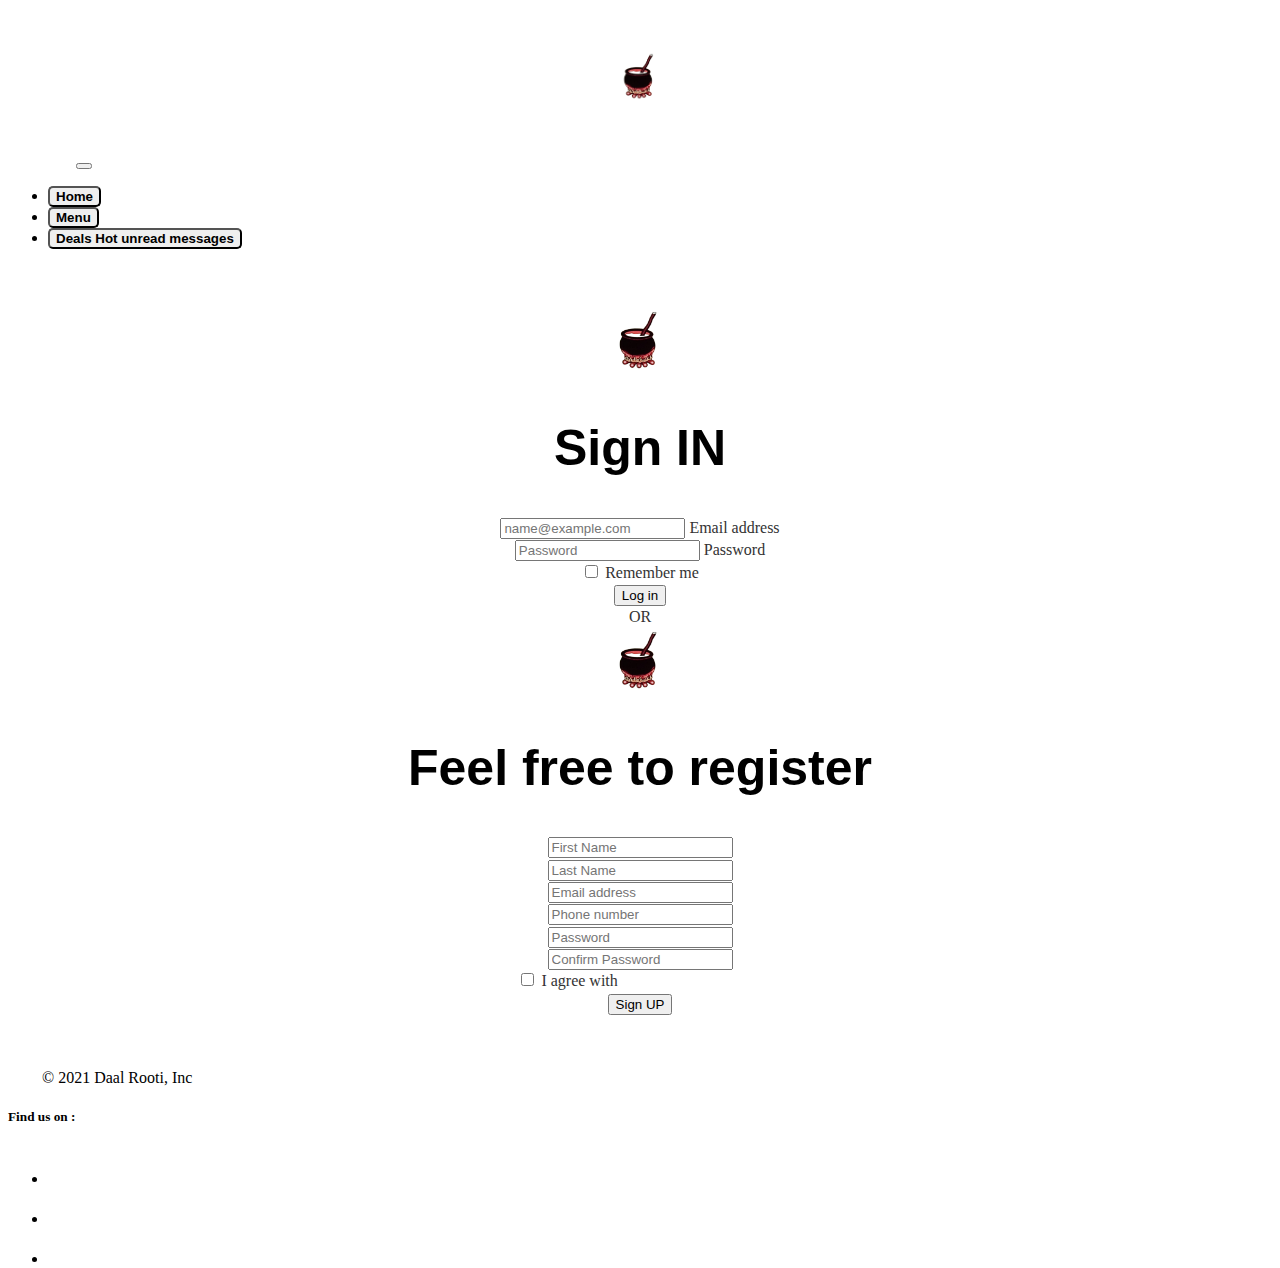
<file: login_sign_up.html>
<!doctype html>
<html lang="en">

<head>
  <!-- Required meta tags -->
  <meta charset="utf-8">
  <meta name="viewport" content="width=device-width, initial-scale=1">

  <!-- Bootstrap CSS -->
  <link href="https://cdn.jsdelivr.net/npm/bootstrap@5.1.3/dist/css/bootstrap.min.css" rel="stylesheet"
    integrity="sha384-1BmE4kWBq78iYhFldvKuhfTAU6auU8tT94WrHftjDbrCEXSU1oBoqyl2QvZ6jIW3" crossorigin="anonymous">
    <link rel="icon" href="images/logo.png">
  <link rel="stylesheet" href="./index.css">
  <title>Log IN/Sign UP</title>
</head>

<body class="bg-dark">

  <nav class="navbar navbar-expand-lg navbar-dark bg-dark">
    <div class="container-fluid">
      <nav class="navbar navbar-dark bg-dark">
        <div class="container">
          <a class="navbar-brand" href="./index.html">
            <img src="images/logo.png" alt="" width="50" height="50">
          </a>
        </div>
      </nav>
      <a class="navbar-brand h1" href="./index.html">Daal rooti</a>
      <button class="navbar-toggler" type="button" data-bs-toggle="collapse" data-bs-target="#navbarSupportedContent"
        aria-controls="navbarSupportedContent" aria-expanded="false" aria-label="Toggle navigation">
        <span class="navbar-toggler-icon"></span>
      </button>

      <div class="collapse navbar-collapse" id="navbarSupportedContent">
        <ul class="navbar-nav mr-auto">
          <li class="nav-item">
            <a class="nav-link  h5" aria-current="page" href="./index.html"><button type="button"
                class=" btn btn-outline-light log_button">Home</button></a>
          </li>
          <li class="nav-item">
            <a class="nav-link h5" href="./menu.html"><button type="button"
                class="btn btn-outline-light log_button">Menu</button></a>
          </li>
          <li class=" nav-item">
            <a class="nav-link h5" href="./deals.html"><button type="button"
                class="btn btn-outline-light position-relative log_button">Deals <span
                  class="position-absolute top-0 start-100 translate-middle badge rounded-pill bg-danger">
                  Hot
                  <span class="visually-hidden">unread messages</span></button></a>
          </li>


        </ul>

      </div>
    </div>

    </div>
  </nav>

  <div class="container">
    <div class="row justify-content-center my-4">
      <div class="col-lg-4 my-4">
        <form>
          <div class="d-flex align-items-center justify-content-center">
            <img class="col-auto justify-content-center mb-4" src="images/logo.png" alt="" width="64" height="64">
          </div>
          <h1 class="h2 mb-3 text-light fw-normal d-flex justify-content-center align-items-center" id="login_text">Sign
            IN</h1>

          <div class="form-floating my-4">
            <input type="email" class="form-control" id="floatingInput" placeholder="name@example.com">
            <label for="floatingInput">Email address</label>
          </div>
          <div class="form-floating">
            <input type="password" class="form-control" id="floatingPassword" placeholder="Password">
            <label for="floatingPassword">Password</label>
          </div>

          <div class="checkbox mb-3 text-light">
            <label>
              <input type="checkbox" value="remember-me"> Remember me
            </label>
          </div>
          <button class="w-100 btn btn-lg btn-primary" type="submit">Log in</button>

        </form>
      </div>
      <div class="col-lg-1 d-flex justify-content-center align-items-center h1 text-light">
        OR
      </div>

      <div class="col my-4">
        <form class="row g-3 text-light">
          <div class="d-flex align-items-center justify-content-center">
            <img class="col-auto justify-content-center " src="images/logo.png" alt="" width="64" height="64">
          </div>
          <h1 class="h2 mb-3 text-light fw-normal d-flex justify-content-center align-items-center" id="login_text">Feel
            free to register</h1>
          <div class="row container-fluid">
            <div class="col-md-6 my-2" style="padding-right: 0%;">

              <input type="text" class="form-control-lg container-fluid" id="first_name" placeholder="First Name">

            </div>
            <div class="col-md-6 my-2" style="padding-right: 0%;">

              <input type="text" class="form-control-lg container-fluid" id="last_name" placeholder="Last Name">
            </div>
          </div>
          <div class="col-12">
            <input type="email" class="form-control-lg container-fluid" id="email_address" placeholder="Email address">
          </div>
          <div class="col-12" width="100%">

            <input type="tel" class="form-control-lg container-fluid" id="phone"
              pattern="^((\+92)?(0092)?(92)?(0)?)(3)([0-9]{9})$/gm" placeholder="Phone number">
          </div>
          <div class="col-12">
            <input type="password" class="form-control-lg container-fluid" id="email_address" placeholder="Password">
          </div>
          <div class="col-12">
            <input type="password" class="form-control-lg container-fluid" id="email_address"
              placeholder="Confirm Password">
          </div>


          <div class="col-12">
            <div class="form-check">
              <input class="form-check-input" type="checkbox" required id="gridCheck">
              <label class="form-check-label" for="gridCheck">
                I agree with <a style="text-decoration: none" href="https://www.termsandconditionsgenerator.com/">Terms
                  and Conditions</a>
              </label>
            </div>
          </div>
          <div class="col-12 d-flex justify-content-center align-items-center">
            <button class="w-100 btn btn-lg btn-danger " type="submit">Sign UP</button>
          </div>
        </form>

      </div>
    </div>




  </div>


















  <footer class="bg-dark d-flex flex-wrap justify-content-between align-items-center py-0 my-4 border-top-dark">
    <div class="col-md-4 d-flex align-items-center">
      <a href="/" class="mb-3 me-2 mb-md-0 text-muted text-decoration-none lh-1">
        <svg class="bi" width="30" height="24">
          <use xlink:href="#bootstrap"></use>
        </svg>
      </a>
      <span class="text-muted">© 2021 Daal Rooti, Inc</span>
    </div>

    <div class="nav col-md-4 justify-content-end list-unstyled d-flex text-light">
      <h5>Find us on :</h5>
    </div>



    <ul class="nav col-md-4 justify-content-start list-unstyled d-flex">
      <li class="ms-3"><a class="text-primary" href="https://twitter.com/" target="blank">
          <svg xmlns="http://www.w3.org/2000/svg" width="36" height="36" fill="currentColor" class="bi bi-twitter"
            viewBox="0 0 16 16">
            <path
              d="M5.026 15c6.038 0 9.341-5.003 9.341-9.334 0-.14 0-.282-.006-.422A6.685 6.685 0 0 0 16 3.542a6.658 6.658 0 0 1-1.889.518 3.301 3.301 0 0 0 1.447-1.817 6.533 6.533 0 0 1-2.087.793A3.286 3.286 0 0 0 7.875 6.03a9.325 9.325 0 0 1-6.767-3.429 3.289 3.289 0 0 0 1.018 4.382A3.323 3.323 0 0 1 .64 6.575v.045a3.288 3.288 0 0 0 2.632 3.218 3.203 3.203 0 0 1-.865.115 3.23 3.23 0 0 1-.614-.057 3.283 3.283 0 0 0 3.067 2.277A6.588 6.588 0 0 1 .78 13.58a6.32 6.32 0 0 1-.78-.045A9.344 9.344 0 0 0 5.026 15z" />

          </svg></a></li>
      <li class="ms-3"><a class="text-primary" href="https://www.facebook.com/" target="blank">
          <svg xmlns="http://www.w3.org/2000/svg" width="36" height="36" fill="currentColor" class="bi bi-facebook"
            viewBox="0 0 16 16">
            <path
              d="M16 8.049c0-4.446-3.582-8.05-8-8.05C3.58 0-.002 3.603-.002 8.05c0 4.017 2.926 7.347 6.75 7.951v-5.625h-2.03V8.05H6.75V6.275c0-2.017 1.195-3.131 3.022-3.131.876 0 1.791.157 1.791.157v1.98h-1.009c-.993 0-1.303.621-1.303 1.258v1.51h2.218l-.354 2.326H9.25V16c3.824-.604 6.75-3.934 6.75-7.951z" />
          </svg></a></li>
      <li class="ms-3"><a class="text-danger" href="https://www.instagram.com/" target="blank">
          <svg xmlns="http://www.w3.org/2000/svg" width="36" height="36" fill="currentColor" class="bi bi-instagram"
            viewBox="0 0 16 16">
            <path
              d="M8 0C5.829 0 5.556.01 4.703.048 3.85.088 3.269.222 2.76.42a3.917 3.917 0 0 0-1.417.923A3.927 3.927 0 0 0 .42 2.76C.222 3.268.087 3.85.048 4.7.01 5.555 0 5.827 0 8.001c0 2.172.01 2.444.048 3.297.04.852.174 1.433.372 1.942.205.526.478.972.923 1.417.444.445.89.719 1.416.923.51.198 1.09.333 1.942.372C5.555 15.99 5.827 16 8 16s2.444-.01 3.298-.048c.851-.04 1.434-.174 1.943-.372a3.916 3.916 0 0 0 1.416-.923c.445-.445.718-.891.923-1.417.197-.509.332-1.09.372-1.942C15.99 10.445 16 10.173 16 8s-.01-2.445-.048-3.299c-.04-.851-.175-1.433-.372-1.941a3.926 3.926 0 0 0-.923-1.417A3.911 3.911 0 0 0 13.24.42c-.51-.198-1.092-.333-1.943-.372C10.443.01 10.172 0 7.998 0h.003zm-.717 1.442h.718c2.136 0 2.389.007 3.232.046.78.035 1.204.166 1.486.275.373.145.64.319.92.599.28.28.453.546.598.92.11.281.24.705.275 1.485.039.843.047 1.096.047 3.231s-.008 2.389-.047 3.232c-.035.78-.166 1.203-.275 1.485a2.47 2.47 0 0 1-.599.919c-.28.28-.546.453-.92.598-.28.11-.704.24-1.485.276-.843.038-1.096.047-3.232.047s-2.39-.009-3.233-.047c-.78-.036-1.203-.166-1.485-.276a2.478 2.478 0 0 1-.92-.598 2.48 2.48 0 0 1-.6-.92c-.109-.281-.24-.705-.275-1.485-.038-.843-.046-1.096-.046-3.233 0-2.136.008-2.388.046-3.231.036-.78.166-1.204.276-1.486.145-.373.319-.64.599-.92.28-.28.546-.453.92-.598.282-.11.705-.24 1.485-.276.738-.034 1.024-.044 2.515-.045v.002zm4.988 1.328a.96.96 0 1 0 0 1.92.96.96 0 0 0 0-1.92zm-4.27 1.122a4.109 4.109 0 1 0 0 8.217 4.109 4.109 0 0 0 0-8.217zm0 1.441a2.667 2.667 0 1 1 0 5.334 2.667 2.667 0 0 1 0-5.334z" />
          </svg></a></li>
    </ul>
  </footer>


  <script src="https://cdn.jsdelivr.net/npm/bootstrap@5.1.3/dist/js/bootstrap.bundle.min.js"
    integrity="sha384-ka7Sk0Gln4gmtz2MlQnikT1wXgYsOg+OMhuP+IlRH9sENBO0LRn5q+8nbTov4+1p"
    crossorigin="anonymous"></script>

</body>

</html>
</file>
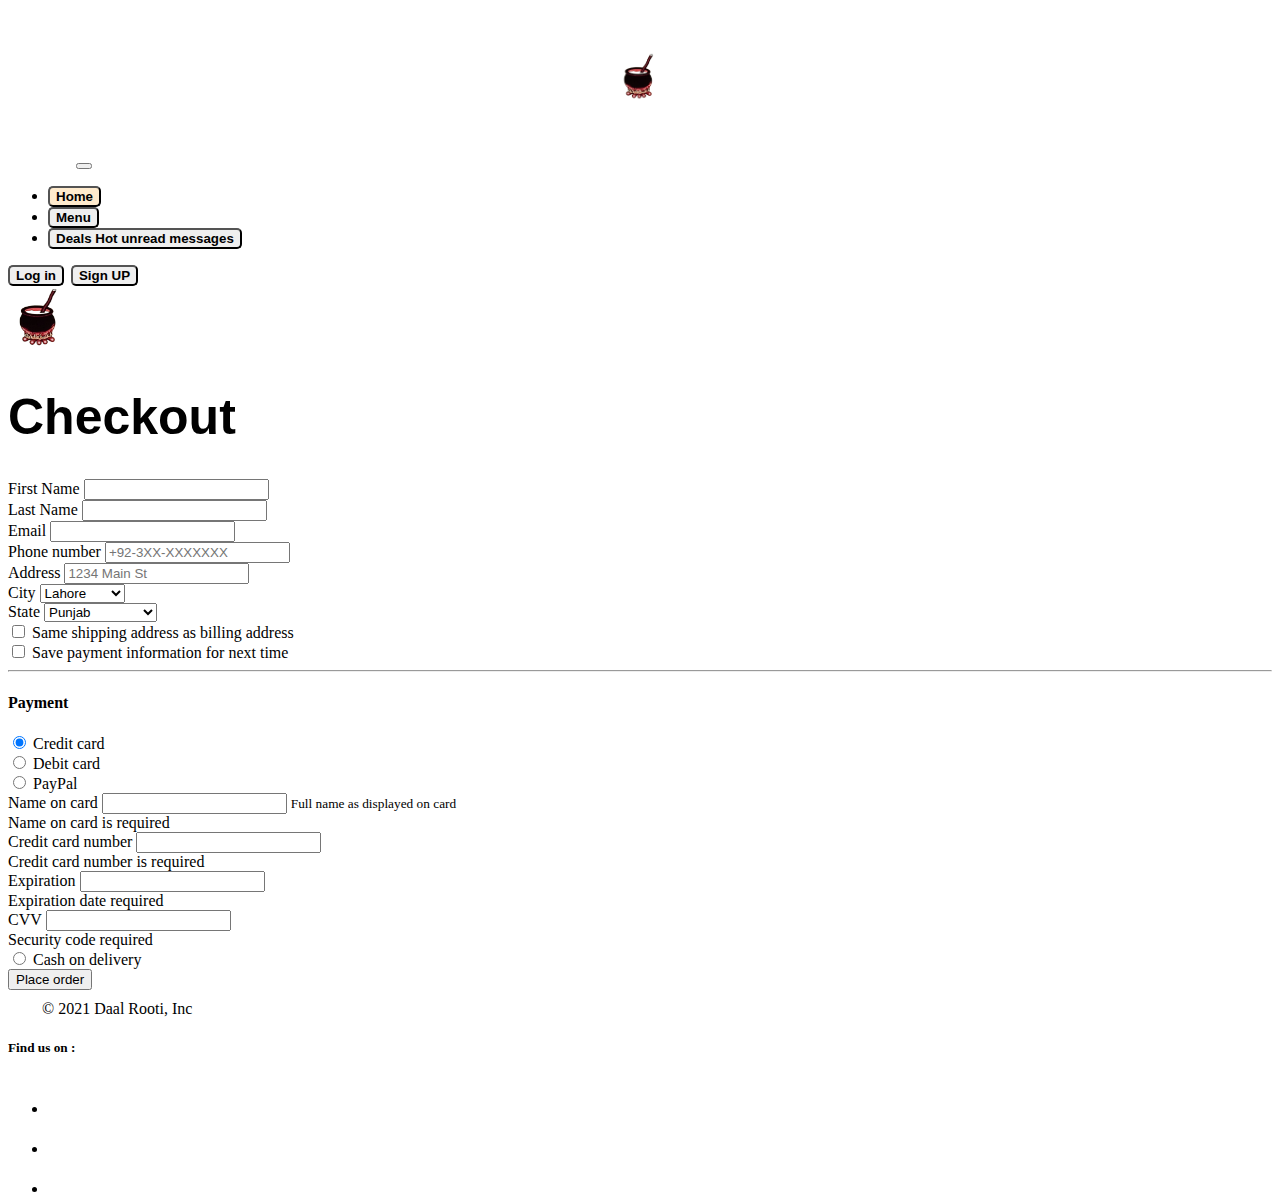
<file: payment.html>
<!doctype html>
<html lang="en">

<head>
    <!-- Required meta tags -->
    <meta charset="utf-8">
    <meta name="viewport" content="width=device-width, initial-scale=1">
    <link rel="icon" href="images/logo.png">
    <!-- Bootstrap CSS -->
    <link href="https://cdn.jsdelivr.net/npm/bootstrap@5.1.3/dist/css/bootstrap.min.css" rel="stylesheet"
        integrity="sha384-1BmE4kWBq78iYhFldvKuhfTAU6auU8tT94WrHftjDbrCEXSU1oBoqyl2QvZ6jIW3" crossorigin="anonymous">
    <!-- Bootstrap Icons -->
    <link rel="stylesheet" href="https://cdn.jsdelivr.net/npm/bootstrap-icons@1.7.2/font/bootstrap-icons.css">
    <link rel="stylesheet" href="/index.css">
    <title>Log IN/Sign UP</title>
</head>

<body class="bg-dark">

    <nav class="navbar navbar-expand-lg navbar-dark bg-dark">
        <div class="container-fluid">
            <nav class="navbar navbar-dark bg-dark">
                <div class="container">
                    <a class="navbar-brand" href="./index.html">
                        <img src="images/logo.png" alt="" width="50" height="50">
                    </a>
                </div>
            </nav>
            <a class="navbar-brand h1" href="./index.html">Daal rooti</a>
            <button class="navbar-toggler" type="button" data-bs-toggle="collapse"
                data-bs-target="#navbarSupportedContent" aria-controls="navbarSupportedContent" aria-expanded="false"
                aria-label="Toggle navigation">
                <span class="navbar-toggler-icon"></span>
            </button>

            <div class="collapse navbar-collapse" id="navbarSupportedContent">
                <ul class="navbar-nav mr-auto">
                    <li class="nav-item">
                        <a class="nav-link  h5" aria-current="page" href="./index.html"><button type="button"
                                class="active btn btn-outline-light log_button">Home</button></a>
                    </li>
                    <li class="nav-item">
                        <a class="nav-link h5" href="./menu.html"><button type="button"
                                class="btn btn-outline-light log_button">Menu</button></a>
                    </li>
                    <li class=" nav-item">
                        <a class="nav-link h5" href="./deals.html"><button type="button"
                                class="btn btn-outline-light position-relative log_button">Deals <span
                                    class="position-absolute top-0 start-100 translate-middle badge rounded-pill bg-danger">
                                    Hot
                                    <span class="visually-hidden">unread messages</span></button></a>
                    </li>
                    <!-- <li class="nav-item login_button">
                        <a class="nav-link h5" href="/login_sign_up.html"><button type="button"  class="btn btn-outline-light log_button">Log in</button></a>
                    </li>
                    <li class="nav-item signUP_button">
                        
                    </li> -->


                </ul>
                <div class="container-fluid form-inline my-lg-0">
                    <div class="row justify-content-end">
                        <a class="d-flex col-lg-auto h5 col-md-12 col-sm-12 " style="padding-left: 0%;"
                            href="./login_sign_up.html"><button type="button"
                                class="btn col-sm-btn-sm btn-outline-light my-2 my-sm-0 log_button">Log in</button></a>
                        <a class="d-flex col-lg-auto h5  col-md-12 col-sm-12 " style="padding-left: 0%;"
                            href="./login_sign_up.html"><button type="button"
                                class="btn col-sm-btn-sm btn-outline-light my-2 my-sm-0 log_button">Sign UP</button></a>
                    </div>
                </div>
            </div>

        </div>
    </nav>

    <div class="container-lg">

        <div class="row container-fluid">
            <div class="col-3"></div>

            <div class="col-lg-6 my-6 d-flex justify-content-center align-items-center">
                <form class="row g-3 text-light ">
                    <div class="d-flex align-items-center justify-content-center">
                        <img class="col-auto justify-content-center " src="images/logo.png" alt="" width="64" height="64">
                    </div>
                    <h1 class="h2 mb-3 text-light fw-normal d-flex justify-content-center align-items-center"
                        id="login_text">Checkout</h1>
                    <div class="col-md-6">
                        <label for="first_name" class="form-label">First Name</label>
                        <input type="text" class="form-control" id="first_name">
                    </div>
                    <div class="col-md-6">
                        <label for="last-name" class="form-label">Last Name</label>
                        <input type="text" class="form-control" id="last-name">
                    </div>
                    <div class="col-md-6">
                        <label for="email_address" class="form-label">Email</label>
                        <input type="email" class="form-control" id="email_address">
                    </div>
                    <div class="col-md-6">
                        <label for="inputAddress2" class="form-label">Phone number</label>
                        <input type="tel" class="form-control" id="phone"
                            pattern="^((\+92)?(0092)?(92)?(0)?)(3)([0-9]{9})$/gm" placeholder="+92-3XX-XXXXXXX">
                    </div>
                    <div class="col-12">
                        <label for="inputAddress" class="form-label">Address</label>
                        <input type="text" class="form-control" id="inputAddress" placeholder="1234 Main St">
                    </div>

                    <div class="col-md-6">
                        <label for="inputCity" class="form-label">City</label>
                        <select id="inputCity" class="form-select">
                            <option selected>Lahore</option>
                            <option>Rwalpindi</option>
                            <option>Bhawalpur</option>
                            <option>Multan</option>
                            <option>Sarghoda</option>
                        </select>
                    </div>
                    <div class="col-md-6">
                        <label for="inputState" class="form-label">State</label>
                        <select id="inputState" class="form-select">
                            <option selected>Punjab</option>
                            <option>Capital territory</option>
                            <option>KPK</option>
                            <option>Balochistan</option>
                            <option>Sindh</option>
                        </select>
                    </div>

                    <div class="col-12">

                        <div class="form-check">
                            <input class="form-check-input" type="checkbox" required id="gridCheck">
                            <label class="form-check-label" for="gridCheck">
                                Same shipping address as billing address
                            </label>
                        </div>
                        <div class="form-check">
                            <input class="form-check-input" type="checkbox" id="gridCheck">
                            <label class="form-check-label" for="gridCheck">
                                Save payment information for next time
                            </label>
                        </div>
                    </div>
                    <hr class="mb-4">
                    <h4 class="mb-4">Payment</h4>
                    <div class="d-block my-3">
                        <div class="custom-control custom-radio">
                            <input id="credit" name="paymentMethod" type="radio" class="custom-control-input" checked=""
                                required="">
                            <label class="custom-control-label" for="credit">Credit card</label>
                        </div>
                        <div class="custom-control custom-radio">
                            <input id="debit" name="paymentMethod" type="radio" class="custom-control-input"
                                required="">
                            <label class="custom-control-label" for="debit">Debit card</label>
                        </div>
                        <div class="custom-control custom-radio">
                            <input id="paypal" name="paymentMethod" type="radio" class="custom-control-input"
                                required="">
                            <label class="custom-control-label" for="paypal">PayPal</label>
                        </div>
                    </div>
                    <div class="row">
                        <div class="col-md-6 mb-3">
                            <label for="cc-name">Name on card</label>
                            <input type="text" class="form-control" id="cc-name" placeholder="" required="">
                            <small class="text-muted">Full name as displayed on card</small>
                            <div class="invalid-feedback">
                                Name on card is required
                            </div>
                        </div>
                        <div class="col-md-6 mb-3">
                            <label for="cc-number">Credit card number</label>
                            <input type="text" class="form-control" id="cc-number" placeholder="" required="">
                            <div class="invalid-feedback">
                                Credit card number is required
                            </div>
                        </div>
                    </div>
                    <div class="row">
                        <div class="col-md-3 mb-3">
                            <label for="cc-expiration">Expiration</label>
                            <input type="text" class="form-control" id="cc-expiration" placeholder="" required="">
                            <div class="invalid-feedback">
                                Expiration date required
                            </div>
                        </div>
                        <div class="col-md-3 mb-3">
                            <label for="cc-cvv">CVV</label>
                            <input type="text" class="form-control" id="cc-cvv" placeholder="" required="">
                            <div class="invalid-feedback">
                                Security code required
                            </div>
                        </div>
                    </div>

                    <div class="custom-control custom-radio">
                        <input id="Cash_on_delivery" name="paymentMethod" type="radio" class="custom-control-input"
                            required>
                        <label class="custom-control-label" for="Cash_on_delivery">Cash on delivery</label>
                    </div>
                    <div class="col-12 d-flex justify-content-center align-items-center">
                        <button class="w-100 btn btn-lg btn-danger " type="submit">Place order</button>
                    </div>
                </form>

            </div>
            <div class="col-3"></div>
        </div>


    </div>

    <footer class="bg-dark d-flex flex-wrap justify-content-between align-items-center py-0 my-4 border-top-dark">
        <div class="col-md-4 d-flex align-items-center">
            <a href="/" class="mb-3 me-2 mb-md-0 text-muted text-decoration-none lh-1">
                <svg class="bi" width="30" height="24">
                    <use xlink:href="#bootstrap"></use>
                </svg>
            </a>
            <span class="text-muted">© 2021 Daal Rooti, Inc</span>
        </div>

        <div class="nav col-md-4 justify-content-end list-unstyled d-flex text-light">
            <h5>Find us on :</h5>
        </div>



        <ul class="nav col-md-4 justify-content-start list-unstyled d-flex">
            <li class="ms-3"><a class="text-primary" href="https://twitter.com/" target="blank">
                    <svg xmlns="http://www.w3.org/2000/svg" width="36" height="36" fill="currentColor"
                        class="bi bi-twitter" viewBox="0 0 16 16">
                        <path
                            d="M5.026 15c6.038 0 9.341-5.003 9.341-9.334 0-.14 0-.282-.006-.422A6.685 6.685 0 0 0 16 3.542a6.658 6.658 0 0 1-1.889.518 3.301 3.301 0 0 0 1.447-1.817 6.533 6.533 0 0 1-2.087.793A3.286 3.286 0 0 0 7.875 6.03a9.325 9.325 0 0 1-6.767-3.429 3.289 3.289 0 0 0 1.018 4.382A3.323 3.323 0 0 1 .64 6.575v.045a3.288 3.288 0 0 0 2.632 3.218 3.203 3.203 0 0 1-.865.115 3.23 3.23 0 0 1-.614-.057 3.283 3.283 0 0 0 3.067 2.277A6.588 6.588 0 0 1 .78 13.58a6.32 6.32 0 0 1-.78-.045A9.344 9.344 0 0 0 5.026 15z" />

                    </svg></a></li>
            <li class="ms-3"><a class="text-primary" href="https://www.facebook.com/" target="blank">
                    <svg xmlns="http://www.w3.org/2000/svg" width="36" height="36" fill="currentColor"
                        class="bi bi-facebook" viewBox="0 0 16 16">
                        <path
                            d="M16 8.049c0-4.446-3.582-8.05-8-8.05C3.58 0-.002 3.603-.002 8.05c0 4.017 2.926 7.347 6.75 7.951v-5.625h-2.03V8.05H6.75V6.275c0-2.017 1.195-3.131 3.022-3.131.876 0 1.791.157 1.791.157v1.98h-1.009c-.993 0-1.303.621-1.303 1.258v1.51h2.218l-.354 2.326H9.25V16c3.824-.604 6.75-3.934 6.75-7.951z" />
                    </svg></a></li>
            <li class="ms-3"><a class="text-danger" href="https://www.instagram.com/" target="blank">
                    <svg xmlns="http://www.w3.org/2000/svg" width="36" height="36" fill="currentColor"
                        class="bi bi-instagram" viewBox="0 0 16 16">
                        <path
                            d="M8 0C5.829 0 5.556.01 4.703.048 3.85.088 3.269.222 2.76.42a3.917 3.917 0 0 0-1.417.923A3.927 3.927 0 0 0 .42 2.76C.222 3.268.087 3.85.048 4.7.01 5.555 0 5.827 0 8.001c0 2.172.01 2.444.048 3.297.04.852.174 1.433.372 1.942.205.526.478.972.923 1.417.444.445.89.719 1.416.923.51.198 1.09.333 1.942.372C5.555 15.99 5.827 16 8 16s2.444-.01 3.298-.048c.851-.04 1.434-.174 1.943-.372a3.916 3.916 0 0 0 1.416-.923c.445-.445.718-.891.923-1.417.197-.509.332-1.09.372-1.942C15.99 10.445 16 10.173 16 8s-.01-2.445-.048-3.299c-.04-.851-.175-1.433-.372-1.941a3.926 3.926 0 0 0-.923-1.417A3.911 3.911 0 0 0 13.24.42c-.51-.198-1.092-.333-1.943-.372C10.443.01 10.172 0 7.998 0h.003zm-.717 1.442h.718c2.136 0 2.389.007 3.232.046.78.035 1.204.166 1.486.275.373.145.64.319.92.599.28.28.453.546.598.92.11.281.24.705.275 1.485.039.843.047 1.096.047 3.231s-.008 2.389-.047 3.232c-.035.78-.166 1.203-.275 1.485a2.47 2.47 0 0 1-.599.919c-.28.28-.546.453-.92.598-.28.11-.704.24-1.485.276-.843.038-1.096.047-3.232.047s-2.39-.009-3.233-.047c-.78-.036-1.203-.166-1.485-.276a2.478 2.478 0 0 1-.92-.598 2.48 2.48 0 0 1-.6-.92c-.109-.281-.24-.705-.275-1.485-.038-.843-.046-1.096-.046-3.233 0-2.136.008-2.388.046-3.231.036-.78.166-1.204.276-1.486.145-.373.319-.64.599-.92.28-.28.546-.453.92-.598.282-.11.705-.24 1.485-.276.738-.034 1.024-.044 2.515-.045v.002zm4.988 1.328a.96.96 0 1 0 0 1.92.96.96 0 0 0 0-1.92zm-4.27 1.122a4.109 4.109 0 1 0 0 8.217 4.109 4.109 0 0 0 0-8.217zm0 1.441a2.667 2.667 0 1 1 0 5.334 2.667 2.667 0 0 1 0-5.334z" />
                    </svg></a></li>
        </ul>
    </footer>


    <script src="https://cdn.jsdelivr.net/npm/bootstrap@5.1.3/dist/js/bootstrap.bundle.min.js"
        integrity="sha384-ka7Sk0Gln4gmtz2MlQnikT1wXgYsOg+OMhuP+IlRH9sENBO0LRn5q+8nbTov4+1p"
        crossorigin="anonymous"></script>

</body>

</html>
</file>
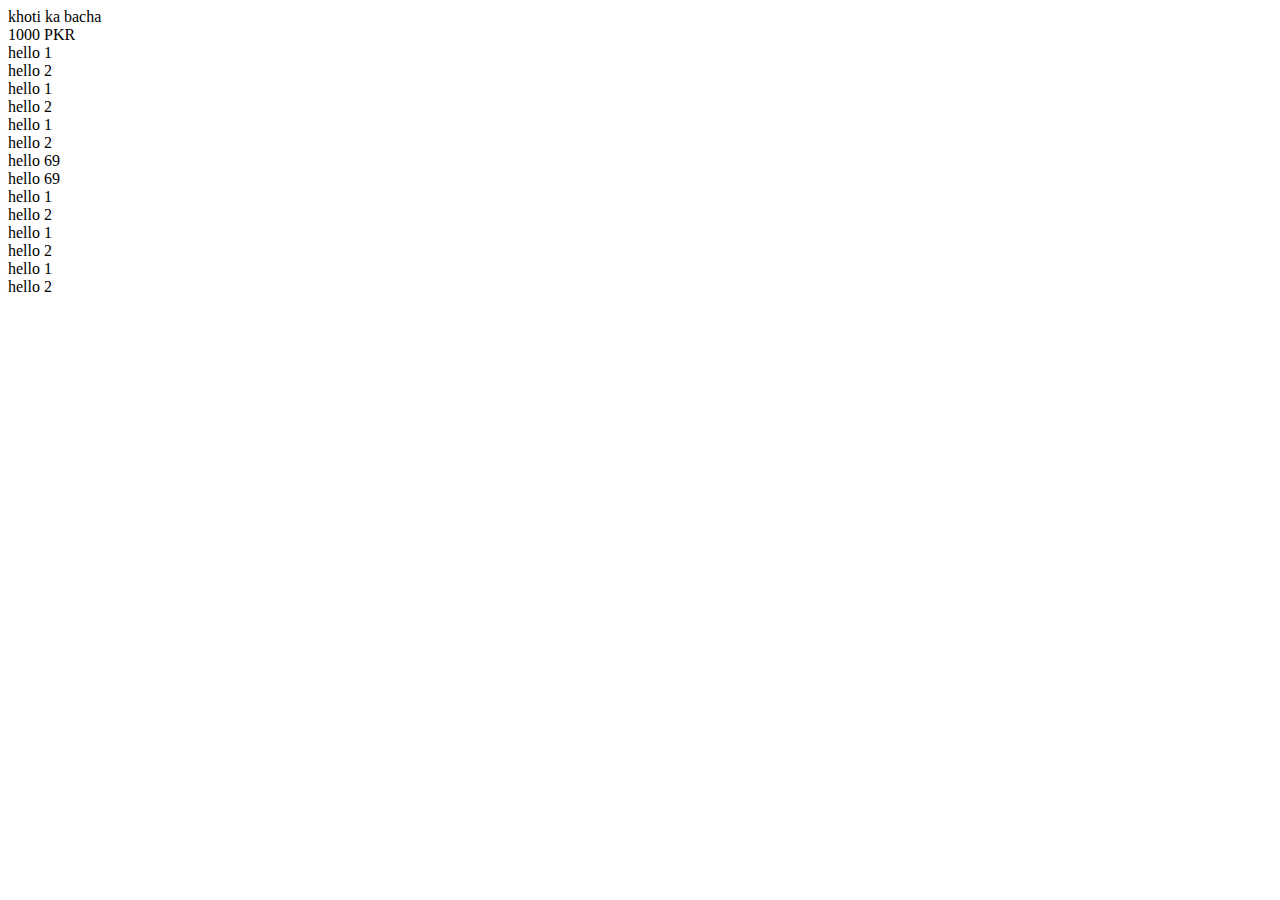
<file: test.html>
<!doctype html>
<html lang="en">
  <head>
    <!-- Required meta tags -->
    <meta charset="utf-8">
    <meta name="viewport" content="width=device-width, initial-scale=1">

    <!-- Bootstrap CSS -->
    <link href="https://cdn.jsdelivr.net/npm/bootstrap@5.1.3/dist/css/bootstrap.min.css" rel="stylesheet" integrity="sha384-1BmE4kWBq78iYhFldvKuhfTAU6auU8tT94WrHftjDbrCEXSU1oBoqyl2QvZ6jIW3" crossorigin="anonymous">

    <title>Hello, world!</title>
  </head>
  <body>
    <div class="row container-fluid text-light">
        <div class="col-6 text-center bg-dark">khoti ka bacha </div>
        
        <div class="col-6 text-center bg-secondary">1000 PKR</div>
    </div>
    <div class="row container-fluid text-light">
        <div class="col-6 text-center bg-dark">hello 1</div>
        <div class="col-6 text-center bg-secondary">hello 2</div>
    </div>
    <div class="row container-fluid text-light">
        <div class="col-6 text-center bg-dark">hello 1</div>
        <div class="col-6 text-center bg-secondary">hello 2</div>
    </div>
    <div class="row container-fluid text-light">
        <div class="col-6 text-center bg-dark">hello 1</div>
        <div class="col-6 text-center bg-secondary">hello 2</div>
    </div>
    <div class="row ros-cols-4 container-fluid text-light">
        <div class="col-6 text-center bg-dark">hello 69</div>
        <div class="col-6 text-center bg-secondary">hello 69</div>
        <div class="col-6 text-center bg-dark">hello 1</div>
        <div class="col-6 text-center bg-secondary">hello 2</div>
        <div class="col-6 text-center bg-dark">hello 1</div>
        <div class="col-6 text-center bg-secondary">hello 2</div>
        <div class="col-6 text-center bg-dark">hello 1</div>
        <div class="col-6 text-center bg-secondary">hello 2</div>
    </div>

    
    <script src="https://cdn.jsdelivr.net/npm/bootstrap@5.1.3/dist/js/bootstrap.bundle.min.js" integrity="sha384-ka7Sk0Gln4gmtz2MlQnikT1wXgYsOg+OMhuP+IlRH9sENBO0LRn5q+8nbTov4+1p" crossorigin="anonymous"></script>

    
  </body>
</html>
</file>
<file: index.css>
html, body{
    height: 100%;
}
#wrap {
    min-height: 100%;
}

.customnav{
    font-family: 'Montserrat', sans-serif;
}
#main{
    overflow: auto;
    padding-bottom: 150px;
}
.container {
    line-height: 1.4;
    text-align: center;
    align-items: center;
    padding: 44px;
    color: #333;
  }
  
  h1 {
    font-family: 'Montserrat', sans-serif;

    font-size: 50px;
    color: black;
  }
  
  p {
    font-family: 'Montserrat', sans-serif;

    color: black;
    font-size: 18px;
  }
  p small {
    font-size: 80%;
    color: #666;
  }
  
  .highlight-container, .highlight {
    position: relative;
  }
  
  .highlight-container {
    display: inline-block;
  }
  .highlight-container:before {
    content: " ";
    display: block;
    height: 90%;
    width: 100%;
    margin-left: -3px;
    margin-right: -3px;
    position: absolute;
    background: #ffd500;
    transform: rotate(2deg);
    top: -1px;
    left: -1px;
    border-radius: 20% 25% 20% 24%;
    padding: 10px 3px 3px 10px;
  }
  

/* .customhead{
    margin-right: 100px;
} */
.customheader{
    color: black;
}
/* .customdiv{
    background-color: #f5f5f5;
    opacity: 0.5;
    border-radius: 10px;
    border: 1px solid #e3e3e3;
    padding: 10px;
    margin-bottom: 10px;
} */
/* .customdiv,h1{
    opacity:1;
} */
.footer{
    position: relative;
    margin-top: -150px;
    height: 150px;
    clear: both;
    padding-top: 20px;
}
.log_button{
    font-weight: 700;
    margin-right: 3px;
    border-radius: 5px;
    border-width: 2px;
}

#login_form{
    border: 1px solid rebeccapurple;
}

.card .bg-custom-1{
    background-color: grey;
}

.active{
    background-color: blanchedalmond;
}

.login_button{
    display: block;
    position: relative;
    float: left;
    margin-left: 30%;
}
.signUP_button{
    display: block;
    position: relative;
    float: left;
    
}

a {
    color: white;
    text-decoration: none;
}

a:hover {
    color:white; 
    text-decoration:none; 
    cursor:pointer;  
}
.navbar-brand img{
    border-radius: 10%;
}

.rounded_block_tl{
    border-top: 3px solid rgb(37, 24, 24);
    border-top-left-radius: 50%;
    
}

.rounded_block_tr{
    border-top: 3px solid rgb(37, 24, 24);
    border-top-right-radius: 50%;
}

.rounded_block_bl{
    border-bottom: 3px solid rgb(37, 24, 24);
    border-bottom-left-radius: 50%;
    
}

.rounded_block_br{
    border-bottom: 3px solid rgb(37, 24, 24);
    border-bottom-right-radius: 50%;
    
}
.carousel .item {
    height: 150px;
  }
  
  .item img {
      position: absolute;
      top: 0;
      left: 0;
      min-height: 150px;
  }
</file>
